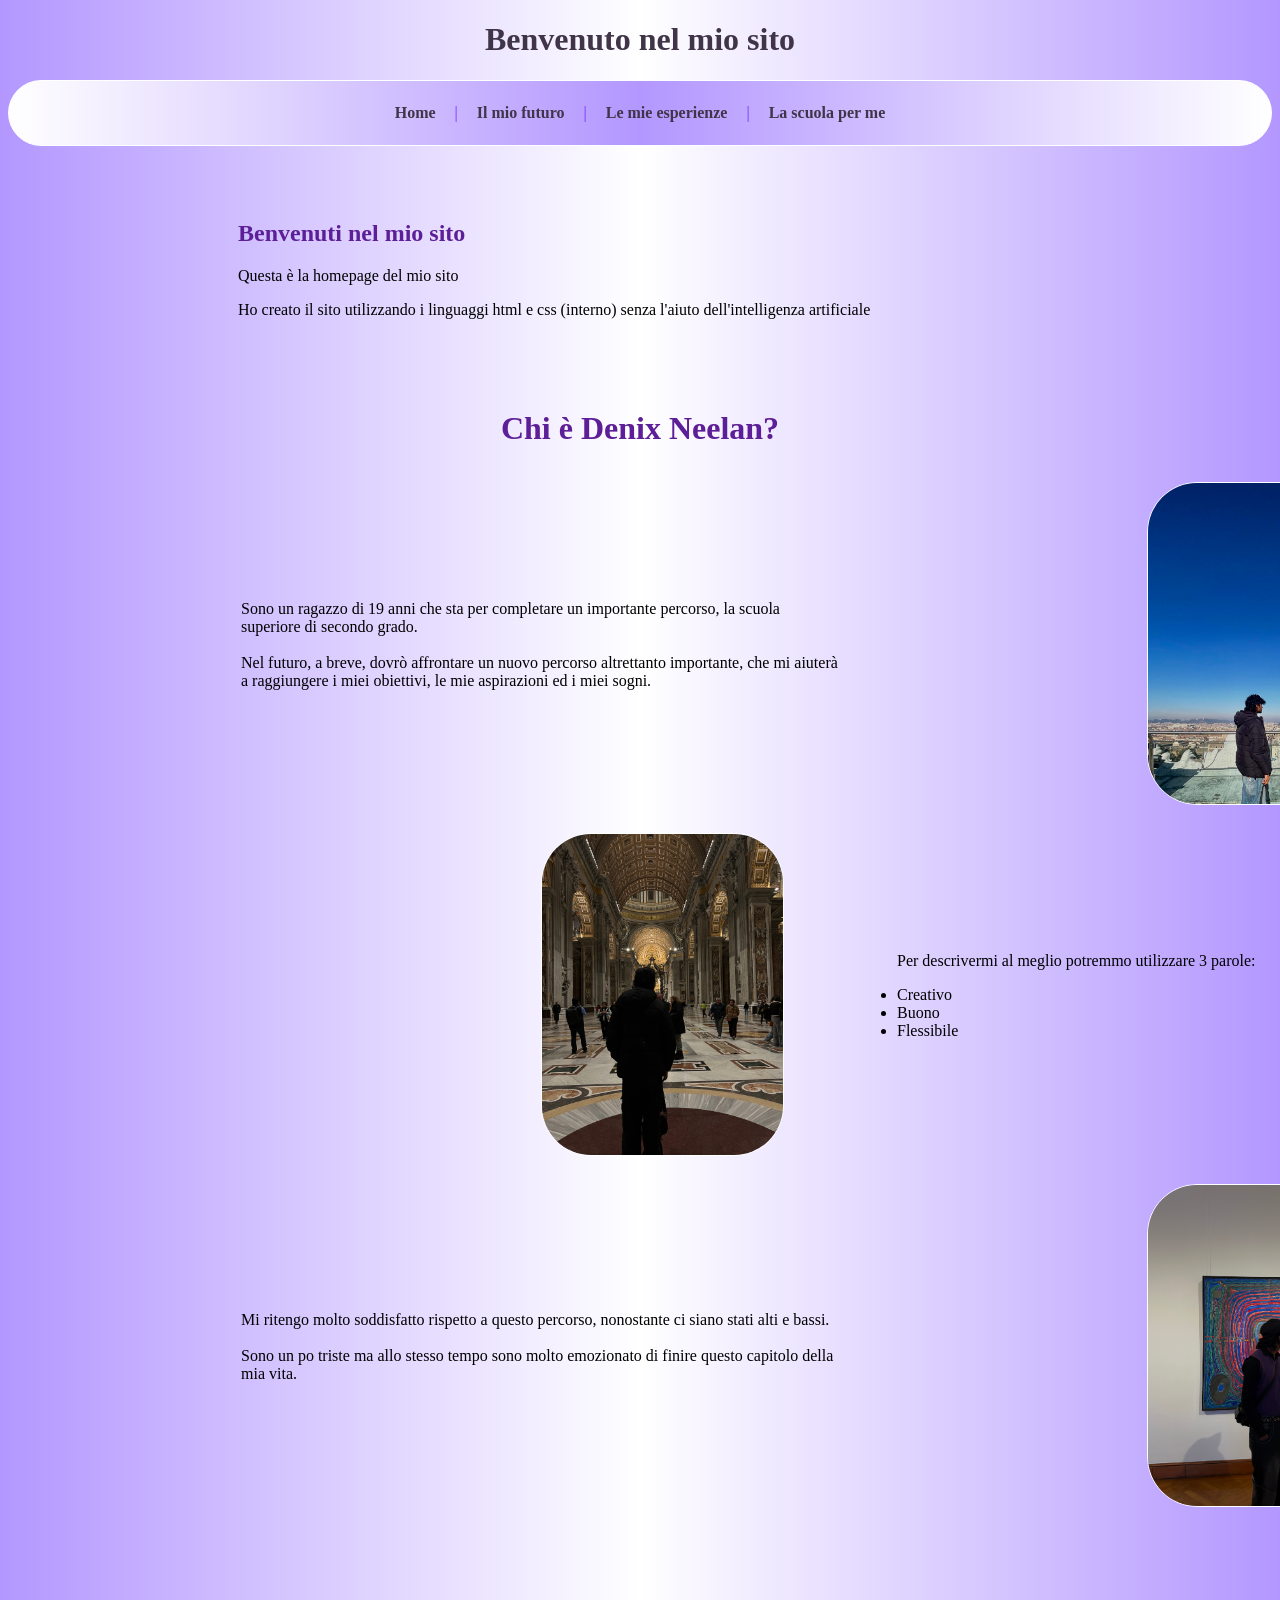
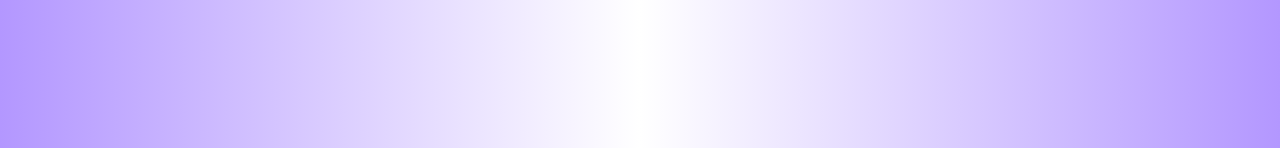
<file: Sito Neelan Denix Maturita 0.3/index.html>
<!DOCTYPE html>
<html lang="en">
    <head>
        <meta charset="UTF-8">
        <meta http-equiv="X-UA-Compatible" content="IE=edge">
        <meta name="viewport" content="width=device-width, initial-scale=1.0">
        <title>Sito Maturità Neelan</title>
        <link rel="stylesheet" href="style.css">
        <style>
            img{
                margin: 10px 300px;
            }
        </style>
    </head>
    <body>
        <h1><b>Benvenuto nel mio sito</b></h1>
        <div class="navbar">
            <table>
                <tr>
                    <td><a href="index.html">Home</a></td>
                    <td>|</td>
                    <td><a href="ilmiofuturo.html">Il mio futuro</a></td>
                    <td>|</td>
                    <td><a href="esperienze.html">Le mie esperienze</a></td>
                    <td>|</td>
                    <td><a href="lascuolaperme.html">La scuola per me</a></td>
                </tr>
            </table>
        </div>
        <br><br><br>
        <div class="d">
            <h2 style="color: rgb(93, 31, 151);"><b>Benvenuti nel mio sito</b></h2>
            <p>Questa è la homepage del mio sito</p>
            <p>Ho creato il sito utilizzando i linguaggi html e css (interno) senza l'aiuto dell'intelligenza artificiale</p>
            <br><br><br>
            <h1 style="color: rgb(93, 31, 151);"><b>Chi è Denix Neelan?</b></h1>
            <table>
                <tr>
                    <td>Sono un ragazzo di 19 anni che sta per completare un importante percorso, la scuola superiore di secondo grado. <br> <br>Nel futuro, a breve, dovrò affrontare un nuovo percorso altrettanto importante, che mi aiuterà a raggiungere i miei obiettivi, le mie aspirazioni ed i miei sogni.</td>
                    <td><img src="img/io1.jpg" alt="" height="40%" width="40%"></td>
                </tr>
                <tr>
                    <td><img src="img/io2.jpeg" alt="" height="40%" width="40%"></td>
                    <td>
                        <p>Per descrivermi al meglio potremmo utilizzare 3 parole:</p>
                        <ul>
                            <li>Creativo</li>
                            <li>Buono</li>
                            <li>Flessibile</li>
                        </ul>
                    </td>
                </tr>
                <tr>
                    <td>Mi ritengo molto soddisfatto rispetto a questo percorso, nonostante ci siano stati alti e bassi. <br><br> Sono un po triste ma allo stesso tempo sono molto emozionato di finire questo capitolo della mia vita.</td>
                    <td><img src="img/io3.jpeg" alt="" height="40%" width="40%"></td>
                </tr>
            </table>
        </div>
        <footer>
            <br><br><br><br><br><br><br><br><br><br><br><br>
        </footer>
    </body>
</html>
</file>
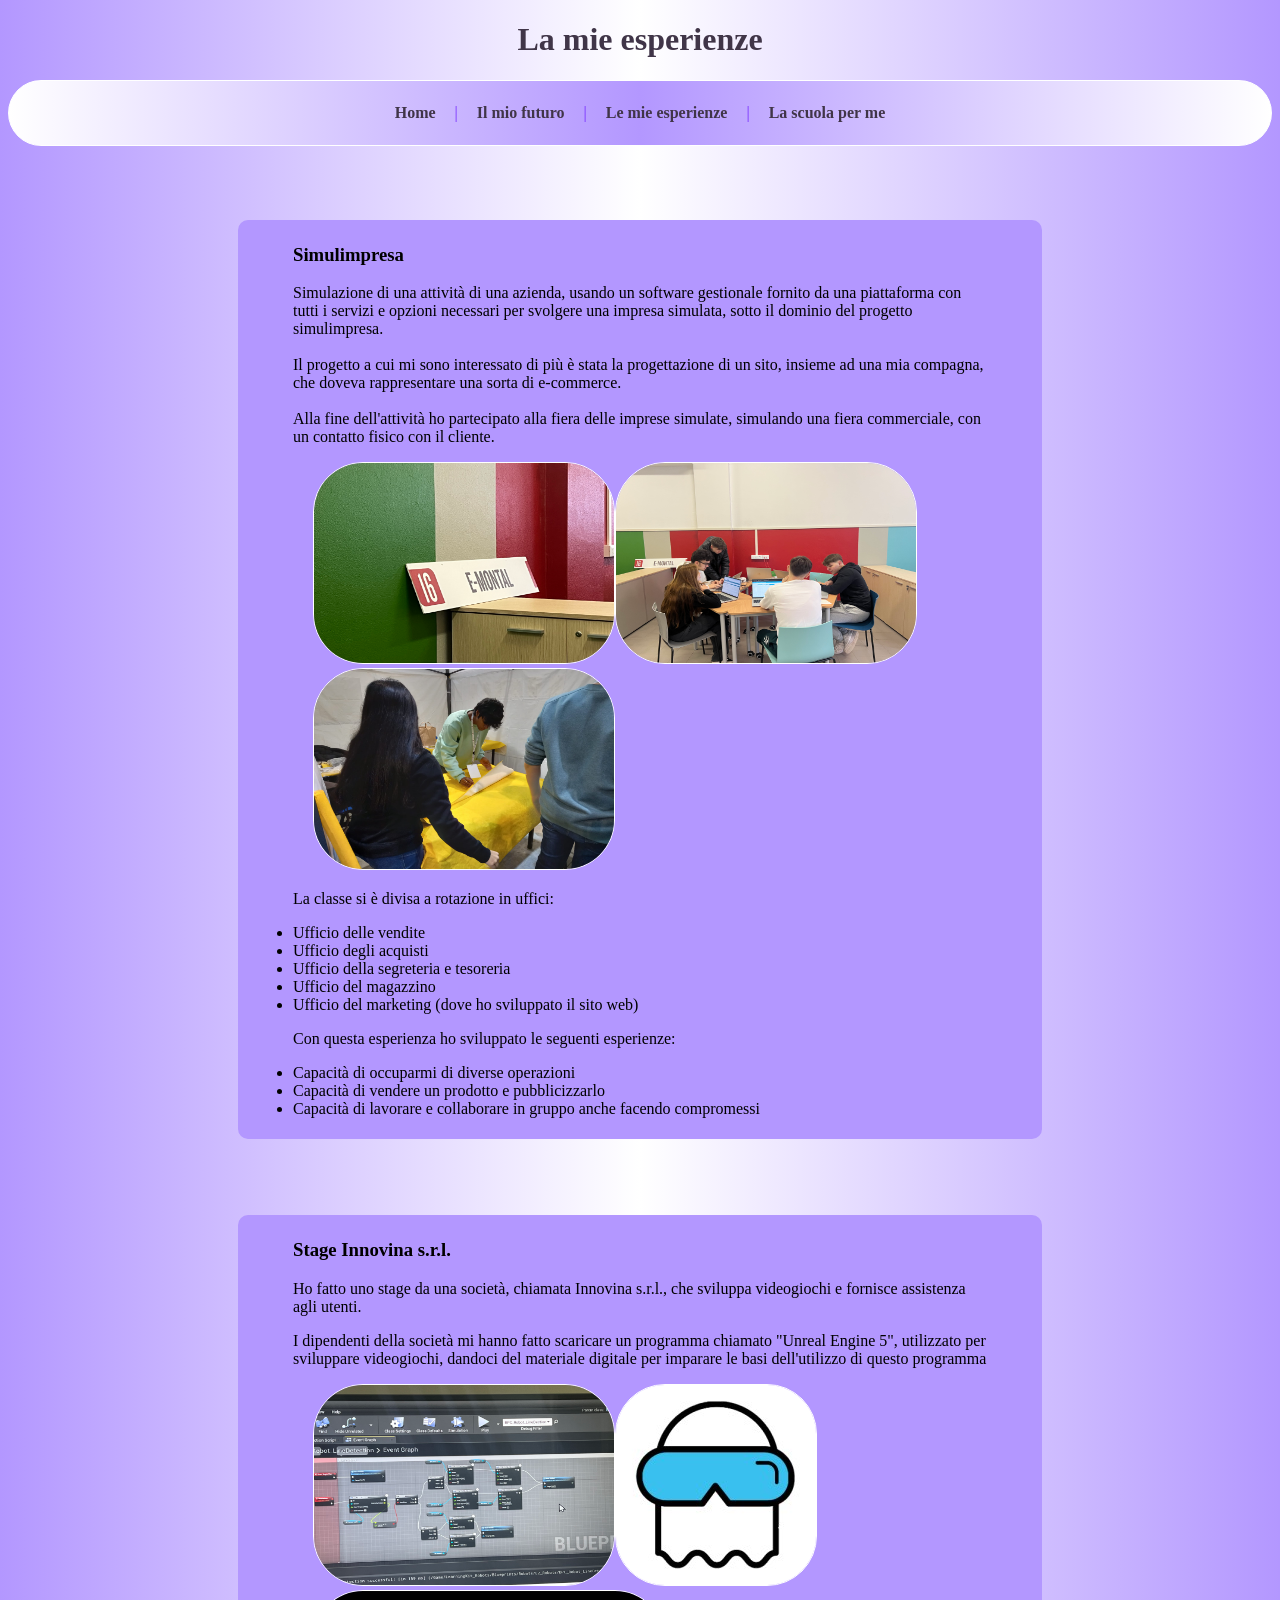
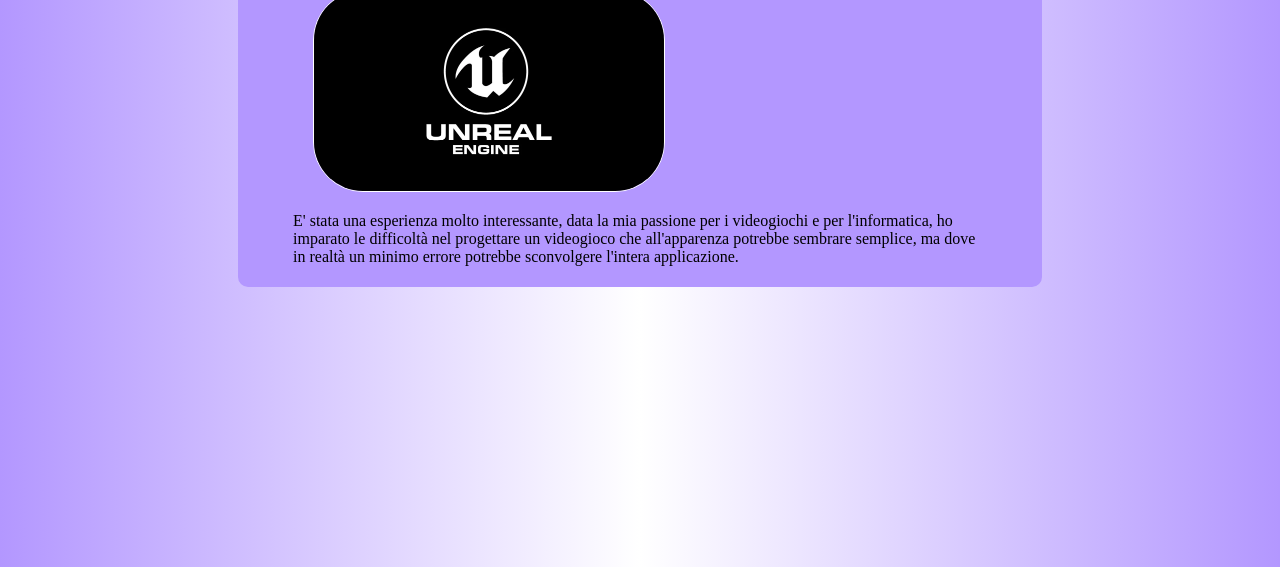
<file: Sito Neelan Denix Maturita 0.3/esperienze.html>
<!DOCTYPE html>
<html lang="en">
    <head>
        <meta charset="UTF-8">
        <meta http-equiv="X-UA-Compatible" content="IE=edge">
        <meta name="viewport" content="width=device-width, initial-scale=1.0">
        <title>Sito Maturità Neelan</title>
        <link rel="stylesheet" href="style.css">
    </head>
    <body>
        <h1><b>La mie esperienze</b></h1>
        <div class="navbar">
            <table>
                <tr>
                    <td><a href="index.html">Home</a></td>
                    <td>|</td>
                    <td><a href="ilmiofuturo.html">Il mio futuro</a></td>
                    <td>|</td>
                    <td><a href="esperienze.html">Le mie esperienze</a></td>
                    <td>|</td>
                    <td><a href="lascuolaperme.html">La scuola per me</a></td>
                </tr>
            </table>
        </div>
        <br><br><br>
        <div class="d">
            <div class="c" id="primo">
                <h3>Simulimpresa</h3>
                <p>Simulazione di una attività di una azienda, usando un software gestionale fornito da una piattaforma con tutti i servizi e opzioni necessari per svolgere una impresa simulata, sotto il dominio del progetto simulimpresa. <br><br>Il progetto a cui mi sono interessato di più è stata la progettazione di un sito, insieme ad una mia compagna, che doveva rappresentare una sorta di e-commerce. <br><br>Alla fine dell'attività ho partecipato alla fiera delle imprese simulate, simulando una fiera commerciale, con un contatto fisico con il cliente. </p>
                <div class="b">
                <img src="img/simulimpresa1.jpg" alt="" height="200px" width="300px"><img src="img/simulimpresa2.jpg" alt="" height="200px" width="300px"><img src="img/simulimpresa3.jpg" alt="" height="200px" width="300px">
                </div>
                <p>La classe si è divisa a rotazione in uffici:</p>
                <ul>
                    <li>Ufficio delle vendite</li>
                    <li>Ufficio degli acquisti</li>
                    <li>Ufficio della segreteria e tesoreria</li>
                    <li>Ufficio del magazzino</li>
                    <li>Ufficio del marketing (dove ho sviluppato il sito web)</li>
                </ul>
                <p>Con questa esperienza ho sviluppato le seguenti esperienze:</p>
                <ul>
                    <li>Capacità di occuparmi di diverse operazioni</li>
                    <li>Capacità di vendere un prodotto e pubblicizzarlo</li>
                    <li>Capacità di lavorare e collaborare in gruppo anche facendo compromessi</li>
                </ul>
            </div>
            <br><br>
            <div class="c" id="secondo">
                <h3>Stage Innovina s.r.l.</h3>
                <p>Ho fatto uno stage da una società, chiamata Innovina s.r.l., che sviluppa videogiochi e fornisce assistenza agli utenti.</p>
                <p>I dipendenti della società mi hanno fatto scaricare un programma chiamato "Unreal Engine 5", utilizzato per sviluppare videogiochi, dandoci del materiale digitale per imparare le basi dell'utilizzo di questo programma</p>
                <div class="b">
                <img src="img/stage1.jpeg" alt="" height="200px" width="300px"><img src="img/stage2.jpg" alt="" height="200px" width="200px"><img src="img/stage3.webp" alt="" height="200px" width="350px">
                </div>
                <p>E' stata una esperienza molto interessante, data la mia passione per i videogiochi e per l'informatica, ho imparato le difficoltà nel progettare un videogioco che all'apparenza potrebbe sembrare semplice, ma dove in realtà un minimo errore potrebbe sconvolgere l'intera applicazione.</p>
            </div>
        </div>
        <footer>
            <br><br><br><br><br><br><br><br><br><br><br><br><br><br>
        </footer>
    </body>
</html>
</file>
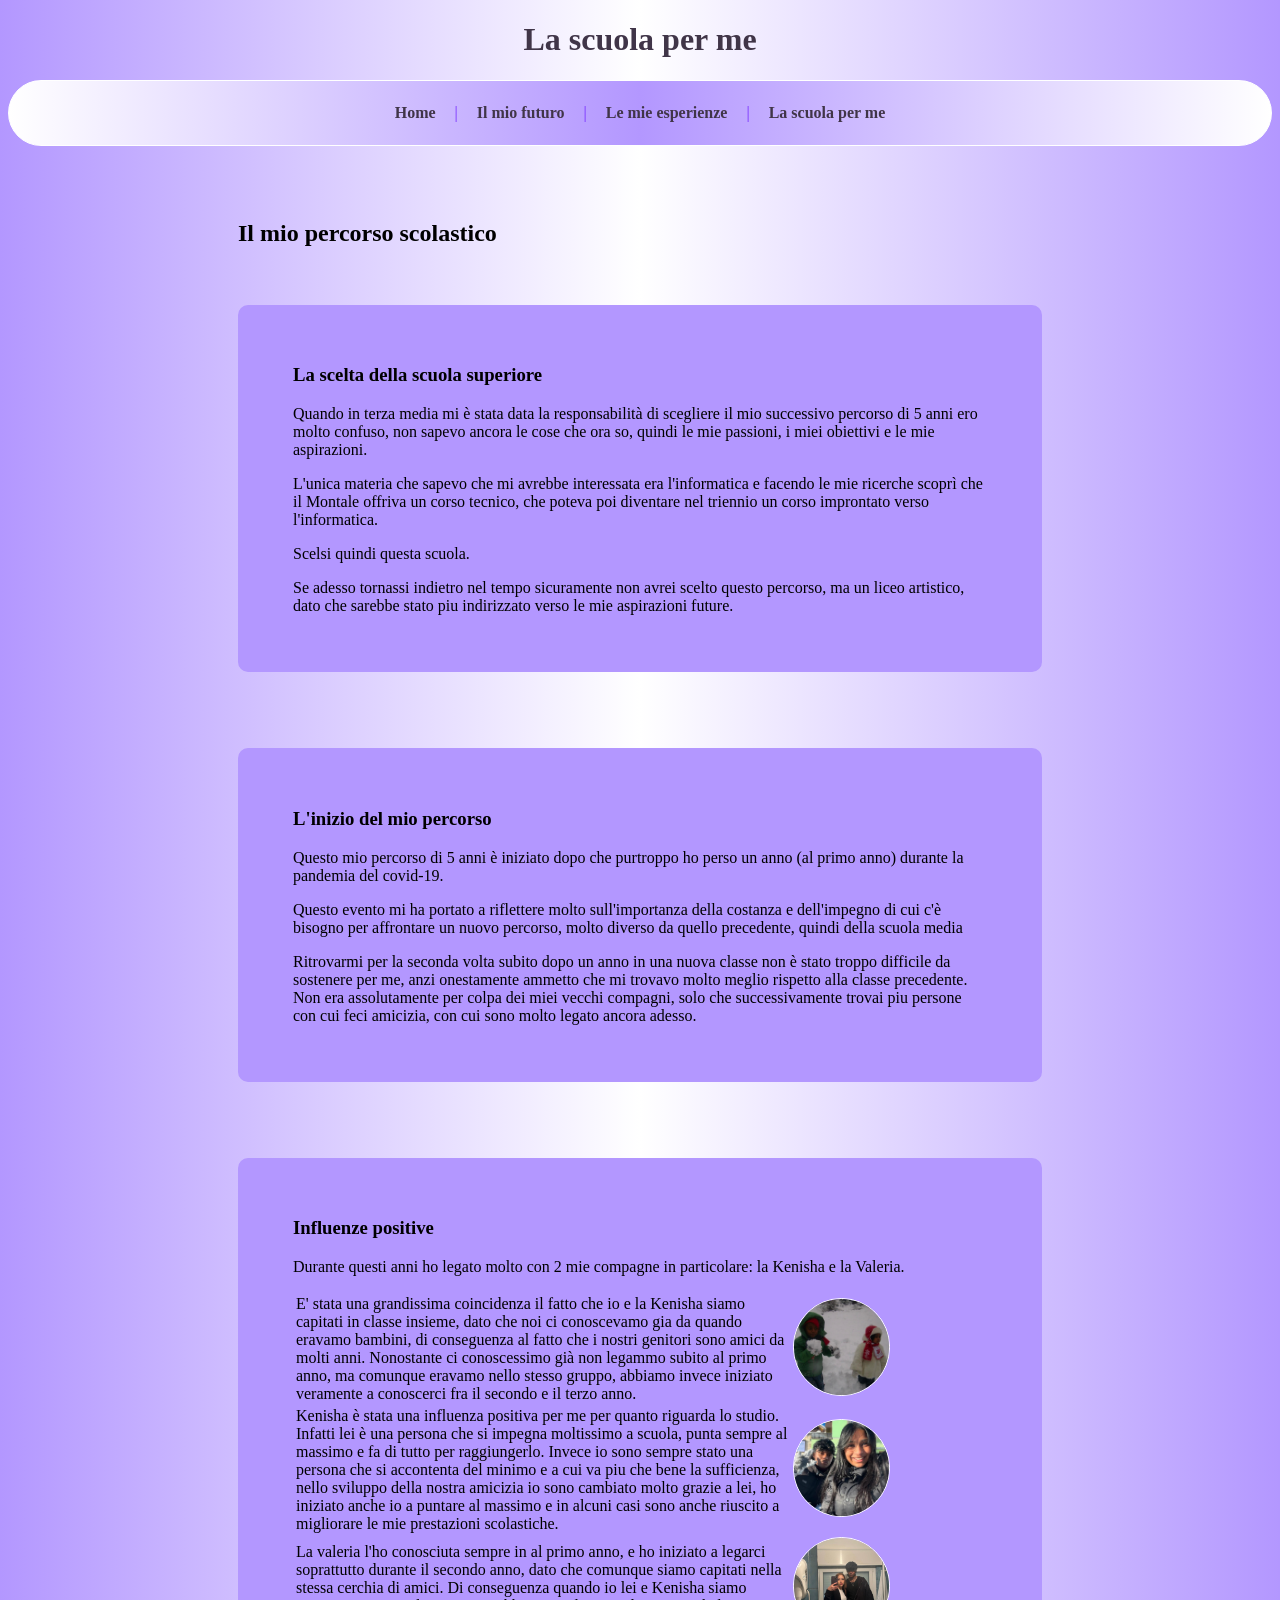
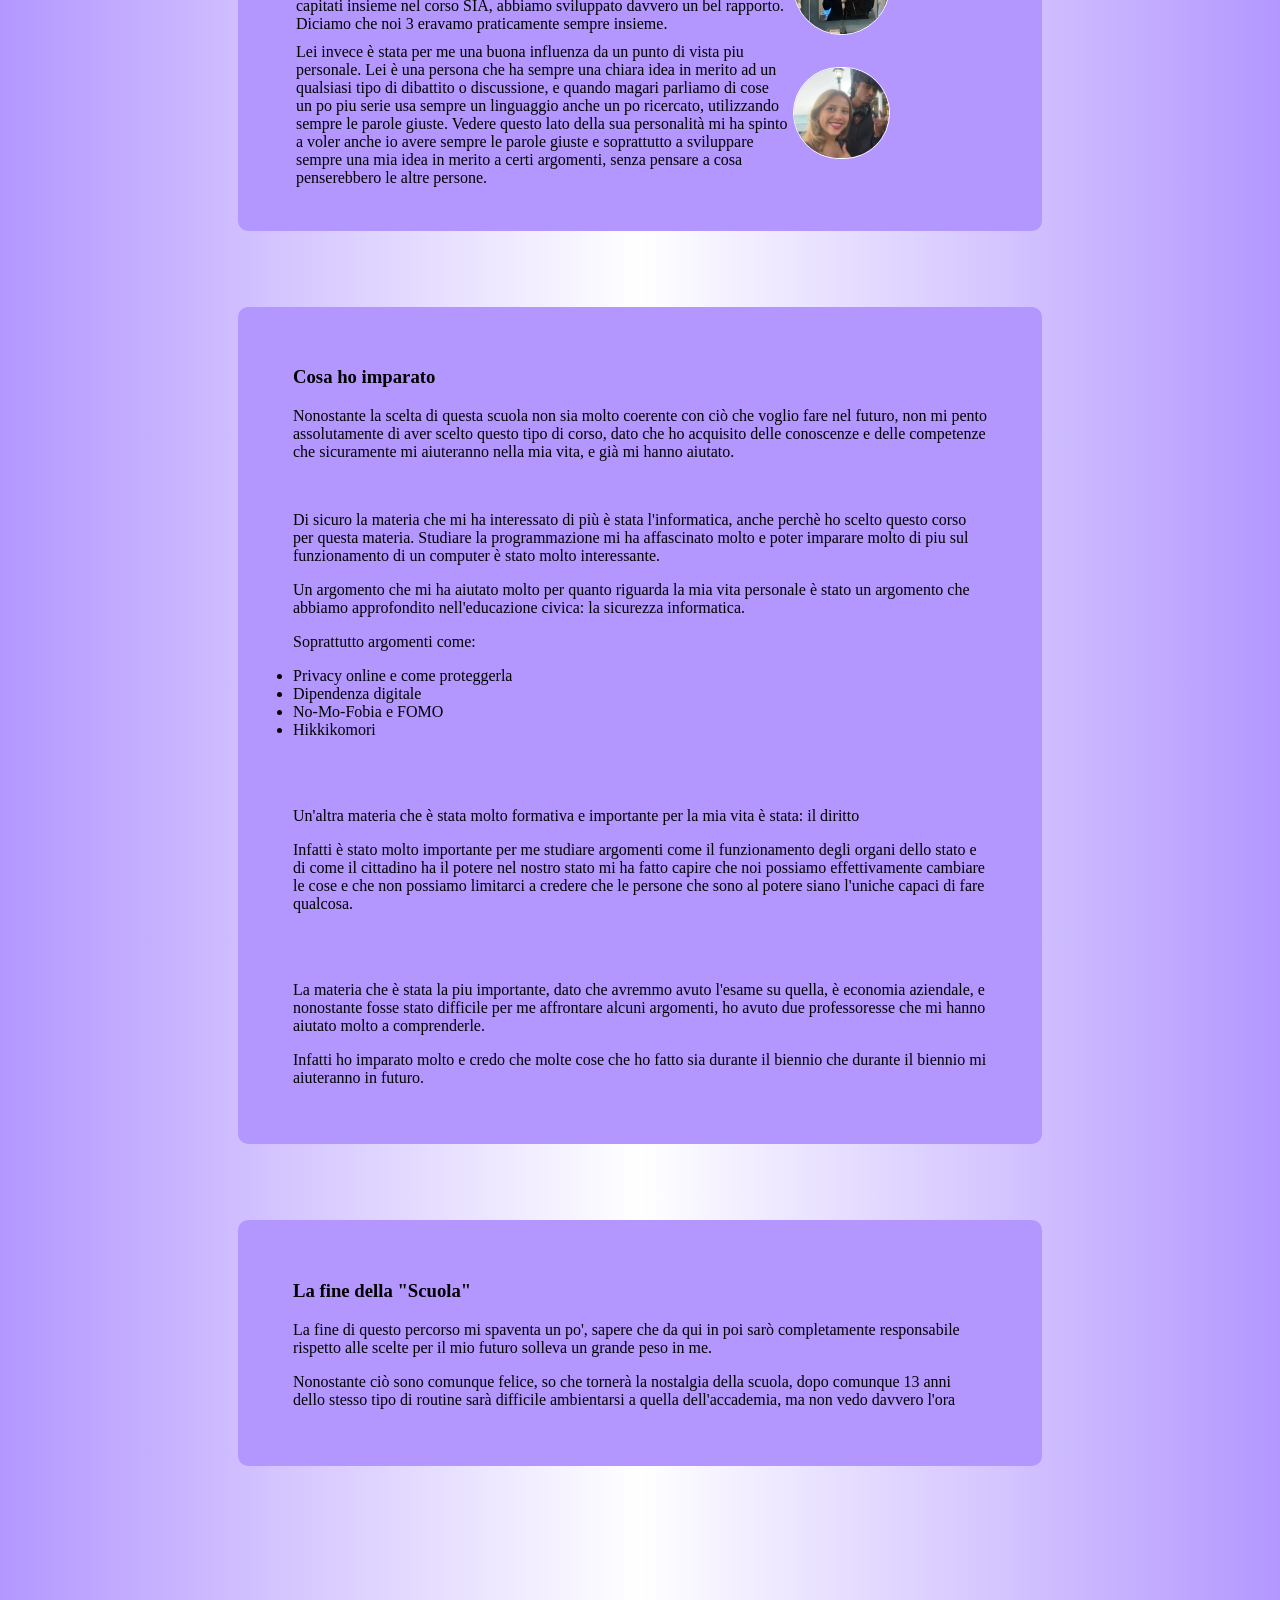
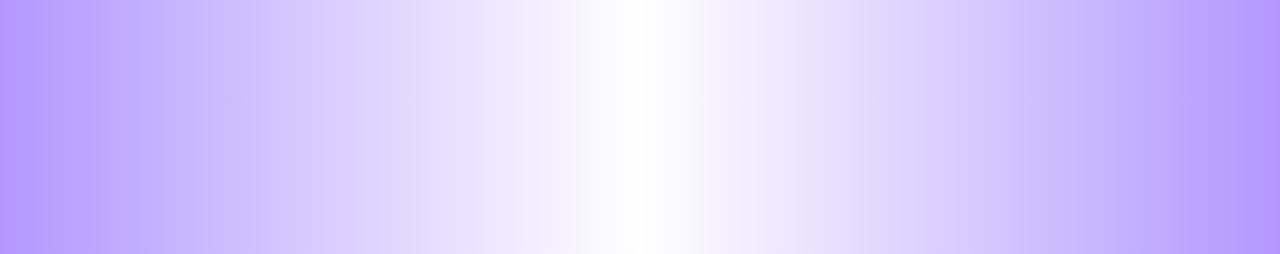
<file: Sito Neelan Denix Maturita 0.3/lascuolaperme.html>
<!DOCTYPE html>
<html lang="en">
    <head>
        <meta charset="UTF-8">
        <meta http-equiv="X-UA-Compatible" content="IE=edge">
        <meta name="viewport" content="width=device-width, initial-scale=1.0">
        <title>Sito Maturità Neelan</title>
        <link rel="stylesheet" href="style.css">
        <style>
            .b{
                background-color: rgb(172, 121, 255);
                padding: 5px;
                border: 1px solid rgb(92, 0, 153);
                border-radius: 10px;
                margin: 20px 50px;
            }
            .b form{
                margin-left: 40px;
            }
        </style>
    </head>
    <body>
        <h1><b>La scuola per me</b></h1>
        <div class="navbar">
            <table>
                <tr>
                    <td><a href="index.html">Home</a></td>
                    <td>|</td>
                    <td><a href="ilmiofuturo.html">Il mio futuro</a></td>
                    <td>|</td>
                    <td><a href="esperienze.html">Le mie esperienze</a></td>
                    <td>|</td>
                    <td><a href="lascuolaperme.html">La scuola per me</a></td>
                </tr>
            </table>
        </div>
        <br><br><br>
        <div class="d">
            <h2>Il mio percorso scolastico</h2>
            <br>
            <div class="c" id="primo">
                <br><br>
                <h3>La scelta della scuola superiore</h3>
                <p>Quando in terza media mi è stata data la responsabilità di scegliere il mio successivo percorso di 5 anni ero molto confuso, non sapevo ancora le cose che ora so, quindi le mie passioni, i miei obiettivi e le mie aspirazioni.</p>
                <p>L'unica materia che sapevo che mi avrebbe interessata era l'informatica e facendo le mie ricerche scoprì che il Montale offriva un corso tecnico, che poteva poi diventare nel triennio un corso improntato verso l'informatica.</p>
                <p>Scelsi quindi questa scuola.</p>
                <p>Se adesso tornassi indietro nel tempo sicuramente non avrei scelto questo percorso, ma un liceo artistico, dato che sarebbe stato piu indirizzato verso le mie aspirazioni future.</p>
                <br><br>
            </div>
            <br><br>
            <div class="c" id="secondo">
                <br><br>
                <h3>L'inizio del mio percorso</h3>
                <p>Questo mio percorso di 5 anni è iniziato dopo che purtroppo ho perso un anno (al primo anno) durante la pandemia del covid-19.</p>
                <p>Questo evento mi ha portato a riflettere molto sull'importanza della costanza e dell'impegno di cui c'è bisogno per affrontare un nuovo percorso, molto diverso da quello precedente, quindi della scuola media</p>
                <p>Ritrovarmi per la seconda volta subito dopo un anno in una nuova classe non è stato troppo difficile da sostenere per me, anzi onestamente ammetto che mi trovavo molto meglio rispetto alla classe precedente. Non era assolutamente per colpa dei miei vecchi compagni, solo che successivamente trovai piu persone con cui feci amicizia, con cui sono molto legato ancora adesso.</p>
                <br><br>
            </div>
            <br><br>
            <div class="c" id="terzo">
                <br><br>
                <h3>Influenze positive</h3>
                <p>Durante questi anni ho legato  molto con 2 mie compagne in particolare: la Kenisha e la Valeria.</p>
                <table>
                    <tr>
                        <td>E' stata una grandissima coincidenza il fatto che io e la Kenisha siamo capitati in classe insieme, dato che noi ci conoscevamo gia da quando eravamo bambini, di conseguenza al fatto che i nostri genitori sono amici da molti anni. Nonostante ci conoscessimo già non legammo subito al primo anno, ma comunque eravamo nello stesso gruppo, abbiamo invece iniziato veramente a conoscerci fra il secondo e il terzo anno.</td>
                        <td><img src="img/ken1.jpeg" alt="" height="50%" width="50%"></td>
                    </tr>
                    <tr>
                        <td>Kenisha è stata una influenza positiva per me per quanto riguarda lo studio. Infatti lei è una persona che si impegna moltissimo a scuola, punta sempre al massimo e fa di tutto per raggiungerlo. Invece io sono sempre stato una persona che si accontenta del minimo e a cui va piu  che bene la sufficienza, nello sviluppo  della nostra amicizia io sono cambiato molto grazie a lei, ho iniziato anche io a puntare al massimo e in alcuni casi sono anche riuscito a migliorare le mie prestazioni scolastiche.</td>
                        <td><img src="img/ken2.jpeg" alt="" height="50%" width="50%"></td>
                    </tr>
                    <tr>
                        <td>La valeria l'ho conosciuta sempre in al primo anno, e ho iniziato a legarci soprattutto durante il secondo anno, dato che comunque siamo capitati nella stessa cerchia di amici. Di conseguenza quando io lei e Kenisha siamo capitati insieme nel corso SIA, abbiamo sviluppato davvero un bel rapporto. Diciamo che noi 3 eravamo praticamente sempre insieme.</td>
                        <td><img src="img/vale1.jpeg" alt="" height="50%" width="50%"></td>
                    </tr>
                    <tr>
                        <td>Lei invece è stata per me una buona influenza da un punto di vista piu personale. Lei è una persona che ha sempre una chiara idea in merito ad un qualsiasi tipo di dibattito o discussione, e quando magari parliamo di cose un po piu serie usa sempre un linguaggio anche un po ricercato, utilizzando sempre le parole giuste. Vedere questo lato della sua personalità mi ha spinto a voler anche io avere sempre le parole giuste e soprattutto a sviluppare sempre una mia idea in merito a certi argomenti, senza pensare a cosa penserebbero le altre persone.</td>
                        <td><img src="img/vale2.jpeg" alt="" height="50%" width="50%"></td>
                    </tr>
                </table>
                <br><br>
            </div>
            <br><br>
            <div class="c" id="quarto">
                <br><br>
                <h3>Cosa ho imparato</h3>
                <p>Nonostante la scelta di questa scuola non sia molto coerente con ciò che voglio fare nel futuro, non mi pento assolutamente di aver scelto questo tipo di corso, dato che ho acquisito delle conoscenze e delle competenze che sicuramente mi aiuteranno nella mia vita, e già mi hanno aiutato.</p>
                <br>
                <p>Di sicuro la materia che mi ha interessato di più è stata l'informatica, anche perchè ho scelto questo corso per questa materia. Studiare la programmazione mi ha affascinato molto e poter imparare molto di piu sul funzionamento di un computer è stato molto interessante.</p>
                <p>Un argomento che mi ha aiutato molto per quanto riguarda la mia vita personale è stato un argomento che abbiamo approfondito nell'educazione civica: la sicurezza informatica.</p>
                <p>Soprattutto argomenti come:</p>
                <ul>
                    <li>Privacy online e come proteggerla</li>
                    <li>Dipendenza digitale</li>
                    <li>No-Mo-Fobia e FOMO</li>
                    <li>Hikkikomori</li>
                </ul>
                <br><br>
                <p>Un'altra materia che è stata molto formativa e importante per la mia vita è stata: il diritto</p>
                <p>Infatti è stato molto importante per me studiare argomenti come il funzionamento degli organi dello stato e di come il cittadino ha il potere nel nostro stato mi ha fatto capire che noi possiamo effettivamente cambiare le cose e che non possiamo limitarci a credere che le persone che sono al potere siano l'uniche capaci di fare qualcosa.</p>
                <br><br>
                <p>La materia che è stata la piu importante, dato che avremmo avuto l'esame su quella, è economia aziendale, e nonostante fosse stato difficile per me affrontare alcuni argomenti, ho avuto due professoresse che mi hanno aiutato molto a comprenderle.</p>
                <p>Infatti ho imparato molto e credo che molte cose che ho fatto sia durante il biennio che durante il biennio mi aiuteranno in futuro.</p>
                <br><br>
            </div>
            <br><br>
            <div class="c" id="quinto">
                <br><br>
                <h3>La fine della "Scuola"</h3>
                <p>La fine di questo percorso mi spaventa un po', sapere che da qui in poi sarò completamente responsabile rispetto alle scelte per il mio futuro solleva un grande peso in me.</p>
                <p>Nonostante ciò sono comunque felice, so che tornerà la nostalgia della scuola, dopo comunque 13 anni dello stesso tipo di routine sarà difficile ambientarsi a quella dell'accademia, ma non vedo davvero l'ora</p>
                <br><br>
            </div>
        </div>
        <footer>
            <br><br><br><br><br><br><br><br><br><br><br><br><br><br><br><br><br><br><br><br>
        </footer>
    </body>
</html>
</file>
<file: Sito Neelan Denix Maturita 0.3/style.css>
.navbar {
    background: #ffffff;
    background: linear-gradient(90deg, rgba(255, 255, 255, 1) 0%, rgb(179, 151, 255) 50%, rgba(255, 255, 255, 1) 100%);
    padding: 20px;
    display: flex;
    justify-content: center;
    color: rgb(118, 45, 255);
    border: 1px solid rgb(255, 255, 255);
    border-radius: 100px;
}
.navbar a {
    color: rgb(64, 53, 72);
    text-decoration: none;
    margin: 0 15px;
    font-weight: bold;
    
}
.navbar a:hover {
    color: rgb(64, 53, 72);
}
h1{
    color: rgb(64, 53, 72);
    text-align: center;
}
body{
    background: #E7D6FF;
    background: linear-gradient(90deg,rgb(179, 151, 255) 0%, rgba(255, 255, 255, 1) 50%, rgb(179, 151, 255) 100%);
}
footer{
    color: rgb(172, 121, 255);
}
.a{
    background-color: rgb(172, 121, 255);
    padding: 5px;
    text-align: center;
    border: 1px solid rgb(92, 0, 153);
    border-radius: 10px;
    margin: 20px 50px;
}
.c{
    background-color: rgb(179, 151, 255);
    padding: 5px;
    
    border-radius: 10px;
    margin: 20px 50px;
}
h2,h3,p,ul,table{
    padding-left: 50px;
    padding-right: 50px;
}
img{
    border: 1px solid white;
    border-collapse: collapse;
    border-radius: 50px;
}
.b{
    padding-left: 70px;
    padding-right: 70px;
}
.d{
    padding-left: 180px;
    padding-right: 180px;
}
</file>
